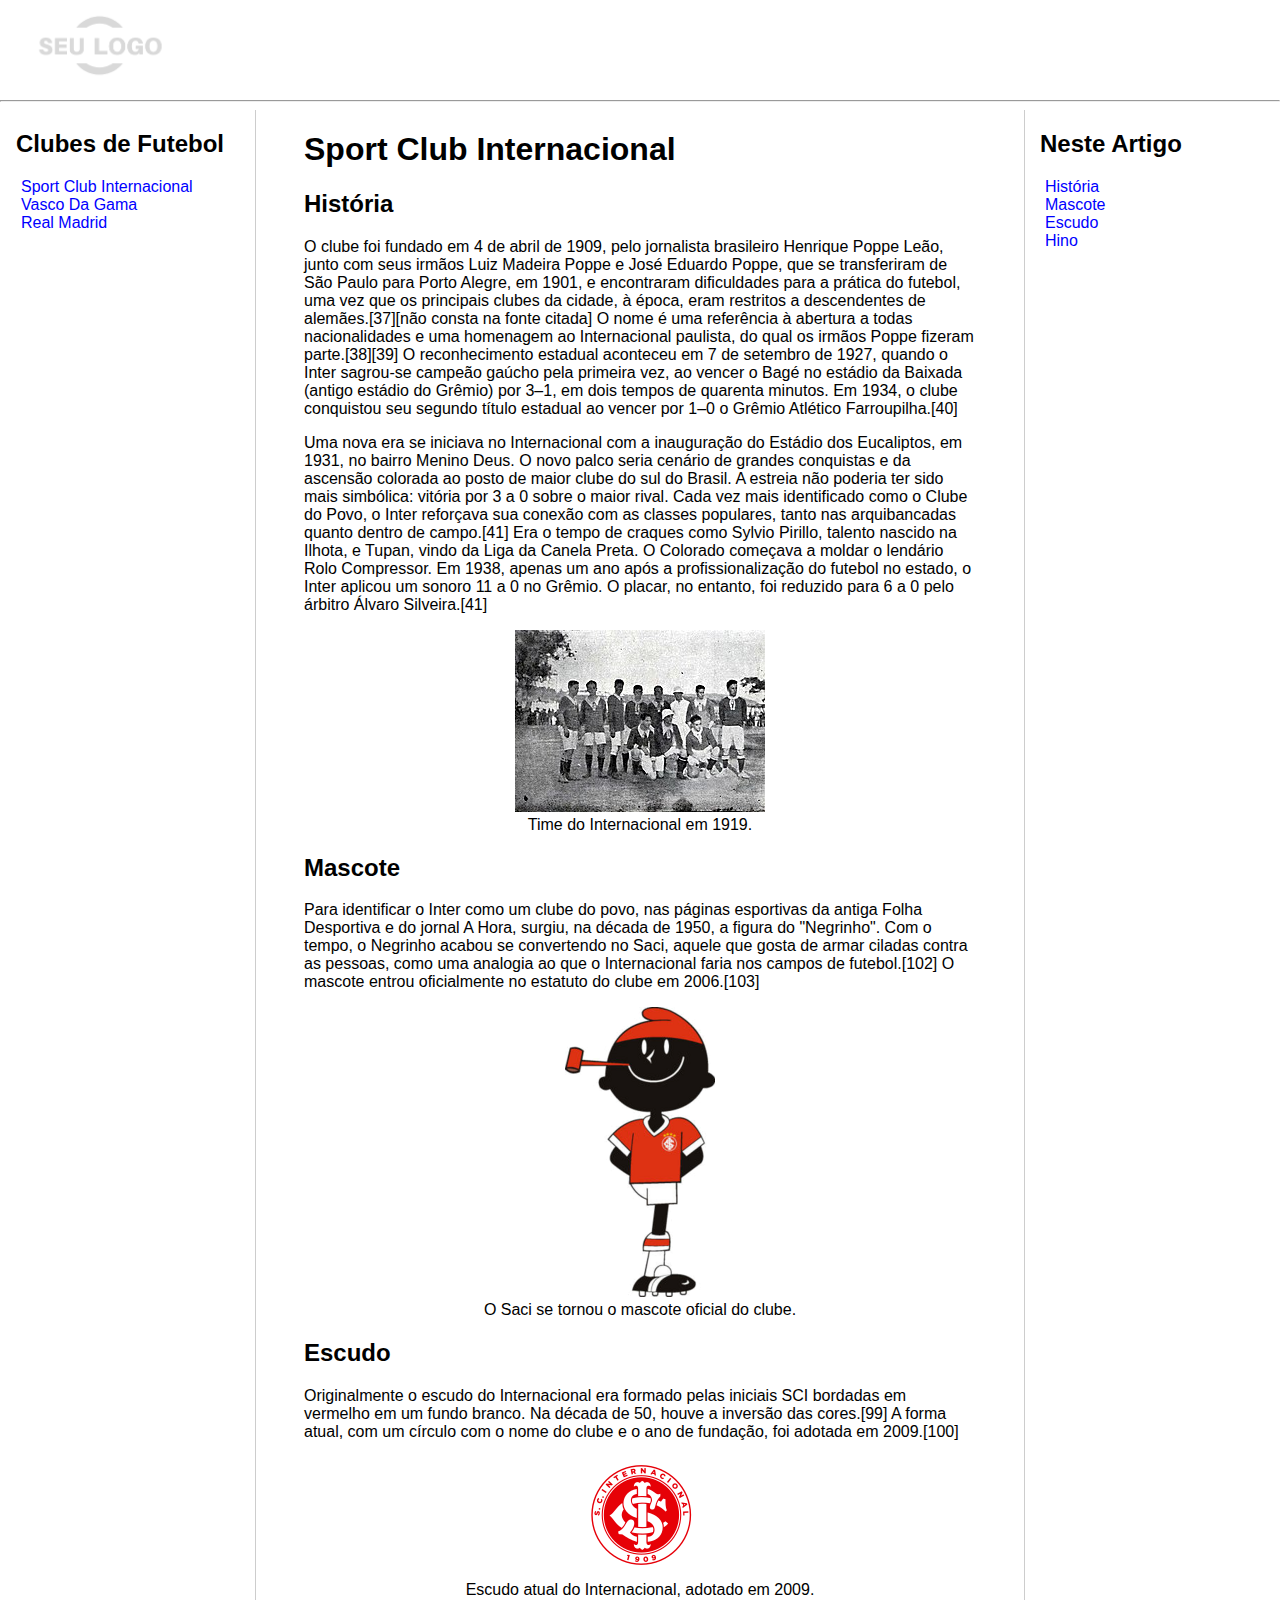
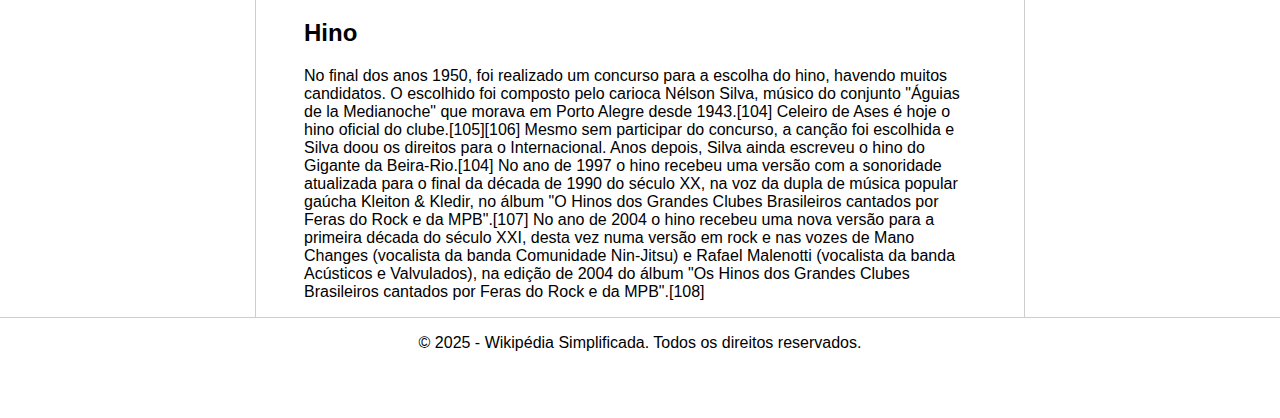
<file: index.html>
<!DOCTYPE html>
<html lang="pt-br">
<head>
    <meta charset="UTF-8">
    <meta http-equiv="X-UA-Compatible" content="IE=edge">
    <meta name="viewport" content="width=device-width, initial-scale=1.0">
    <title>Página Principal - Sport Club Internacional</title>
    <link rel="stylesheet" href="style.css">
</head>
<body>

    <header>   
        <div class="logo">
            <img src="images/logo.png" width="200" alt="Logotipo da Wikipédia Simplificada"/>
        </div>
    </header>

    <hr />

    <main class="content">
        <aside class="sidebar">
            <h2 id="inicio">Clubes de Futebol</h2>
            <nav> 
                <ul>
                    <li><a href="index.html" aria-current="page">Sport Club Internacional</a></li>
                    <li><a href="vg.html">Vasco Da Gama</a></li>
                    <li><a href="rm.html">Real Madrid</a></li>
                </ul>
            </nav>
        </aside>

        <article class="main">
            <h1>Sport Club Internacional</h1>
                <section aria-labelledby="historia">
                    <h2 id="historia">História</h2>
                    <p> 
                        O clube foi fundado em 4 de abril de 1909, pelo jornalista brasileiro Henrique Poppe Leão, junto com seus irmãos Luiz Madeira Poppe e José Eduardo Poppe, que se transferiram de São Paulo para Porto Alegre, em 1901, e encontraram dificuldades para a prática do futebol, uma vez que os principais clubes da cidade, à época, eram restritos a descendentes de alemães.[37][não consta na fonte citada] O nome é uma referência à abertura a todas nacionalidades e uma homenagem ao Internacional paulista, do qual os irmãos Poppe fizeram parte.[38][39]
                        O reconhecimento estadual aconteceu em 7 de setembro de 1927, quando o Inter sagrou-se campeão gaúcho pela primeira vez, ao vencer o Bagé no estádio da Baixada (antigo estádio do Grêmio) por 3–1, em dois tempos de quarenta minutos. Em 1934, o clube conquistou seu segundo título estadual ao vencer por 1–0 o Grêmio Atlético Farroupilha.[40]
                    </p>
                    <p>
                        Uma nova era se iniciava no Internacional com a inauguração do Estádio dos Eucaliptos, em 1931, no bairro Menino Deus. O novo palco seria cenário de grandes conquistas e da ascensão colorada ao posto de maior clube do sul do Brasil. A estreia não poderia ter sido mais simbólica: vitória por 3 a 0 sobre o maior rival. Cada vez mais identificado como o Clube do Povo, o Inter reforçava sua conexão com as classes populares, tanto nas arquibancadas quanto dentro de campo.[41]
                        Era o tempo de craques como Sylvio Pirillo, talento nascido na Ilhota, e Tupan, vindo da Liga da Canela Preta. O Colorado começava a moldar o lendário Rolo Compressor. Em 1938, apenas um ano após a profissionalização do futebol no estado, o Inter aplicou um sonoro 11 a 0 no Grêmio. O placar, no entanto, foi reduzido para 6 a 0 pelo árbitro Álvaro Silveira.[41]
                    </p>
                    <figure>
                        <img src="images/Sport_Club_Internacional_em_1919.jpg" alt="Foto em preto e branco do time do Sport Club Internacional posado no ano de 1919.">
                        <figcaption>Time do Internacional em 1919.</figcaption>
                    </figure>
                </section>
                <section aria-labelledby="mascote">
                    <h2 id="mascote">Mascote</h2>
                    <p>
                        Para identificar o Inter como um clube do povo, nas páginas esportivas da antiga Folha Desportiva e do jornal A Hora, surgiu, na década de 1950, a figura do "Negrinho". Com o tempo, o Negrinho acabou se convertendo no Saci, aquele que gosta de armar ciladas contra as pessoas, como uma analogia ao que o Internacional faria nos campos de futebol.[102] O mascote entrou oficialmente no estatuto do clube em 2006.[103]
                    </p>
                    <figure>
                        <img src="images/MascoteInternacional.png" alt="Desenho do Saci, mascote do Internacional, vestido com uniforme do time e chutando uma bola.">
                        <figcaption>O Saci se tornou o mascote oficial do clube.</figcaption>
                    </figure>
                </section>
                <section aria-labelledby="escudo">
                    <h2 id="escudo">Escudo</h2>
                    <p>
                        Originalmente o escudo do Internacional era formado pelas iniciais SCI bordadas em vermelho em um fundo branco. Na década de 50, houve a inversão das cores.[99] A forma atual, com um círculo com o nome do clube e o ano de fundação, foi adotada em 2009.[100]
                    </p>
                    <figure>
                        <img src="images/Escudo_do_Sport_Club_Internacional.svg.png" alt="Escudo atual do Sport Club Internacional, com as letras SCI entrelaçadas em branco sobre um fundo vermelho.">
                        <figcaption>Escudo atual do Internacional, adotado em 2009.</figcaption>
                    </figure>
                </section>
                <section aria-labelledby="hino">
                    <h2 id="hino">Hino</h2>
                    <p>
                        No final dos anos 1950, foi realizado um concurso para a escolha do hino, havendo muitos candidatos. O escolhido foi composto pelo carioca Nélson Silva, músico do conjunto "Águias de la Medianoche" que morava em Porto Alegre desde 1943.[104] Celeiro de Ases é hoje o hino oficial do clube.[105][106] Mesmo sem participar do concurso, a canção foi escolhida e Silva doou os direitos para o Internacional. Anos depois, Silva ainda escreveu o hino do Gigante da Beira-Rio.[104]
                        No ano de 1997 o hino recebeu uma versão com a sonoridade atualizada para o final da década de 1990 do século XX, na voz da dupla de música popular gaúcha Kleiton & Kledir, no álbum "O Hinos dos Grandes Clubes Brasileiros cantados por Feras do Rock e da MPB".[107]
                        No ano de 2004 o hino recebeu uma nova versão para a primeira década do século XXI, desta vez numa versão em rock e nas vozes de Mano Changes (vocalista da banda Comunidade Nin-Jitsu) e Rafael Malenotti (vocalista da banda Acústicos e Valvulados), na edição de 2004 do álbum "Os Hinos dos Grandes Clubes Brasileiros cantados por Feras do Rock e da MPB".[108]
                    </p>
                </section>
        </article>

        <aside class="anchors">
            <h2>Neste Artigo</h2>
            <nav> 
                <ul>
                    <li><a href="#historia">História</a></li>
                    <li><a href="#mascote">Mascote</a></li>
                    <li><a href="#escudo">Escudo</a></li>
                    <li><a href="#hino">Hino</a></li>
                </ul>
            </nav>
        </aside> 
    </main>

    <footer class="footer">
        <p>&copy; 2025 - Wikipédia Simplificada. Todos os direitos reservados.</p>
    </footer>
</body>
</html>
</file>
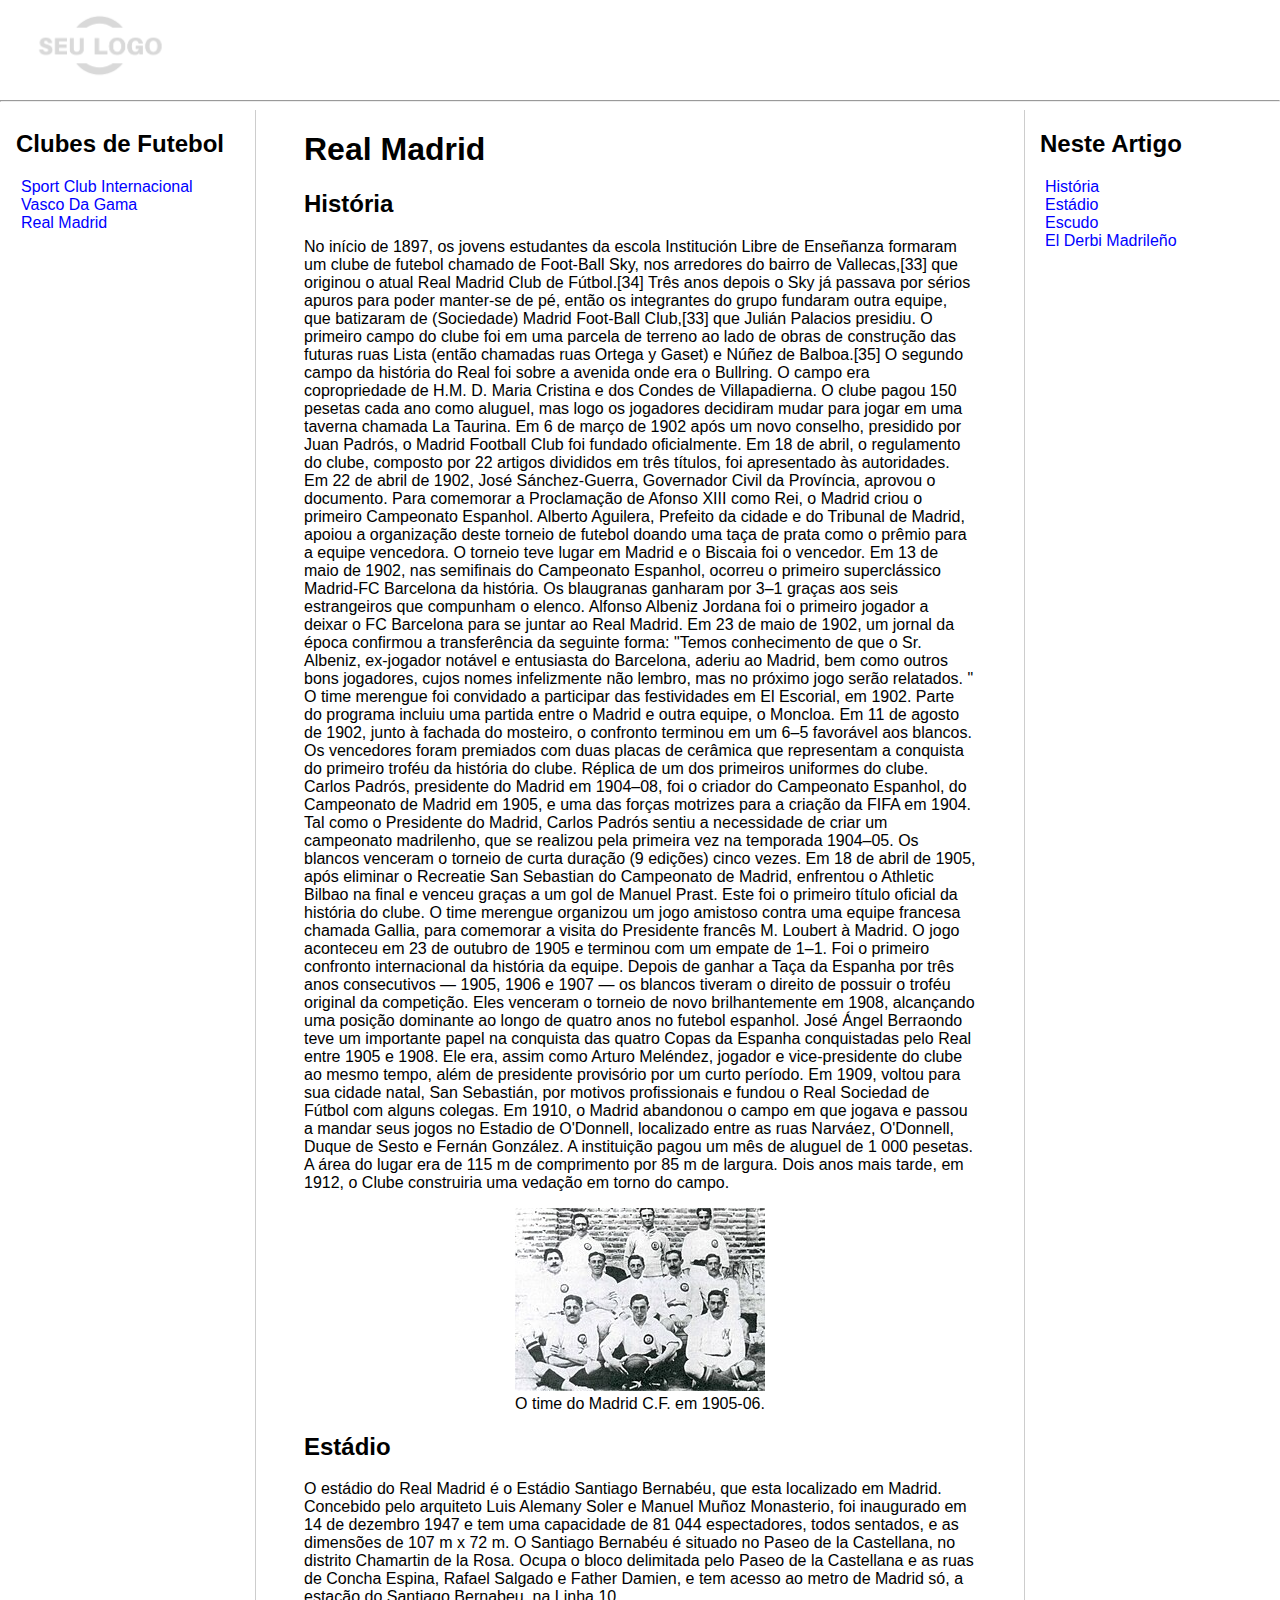
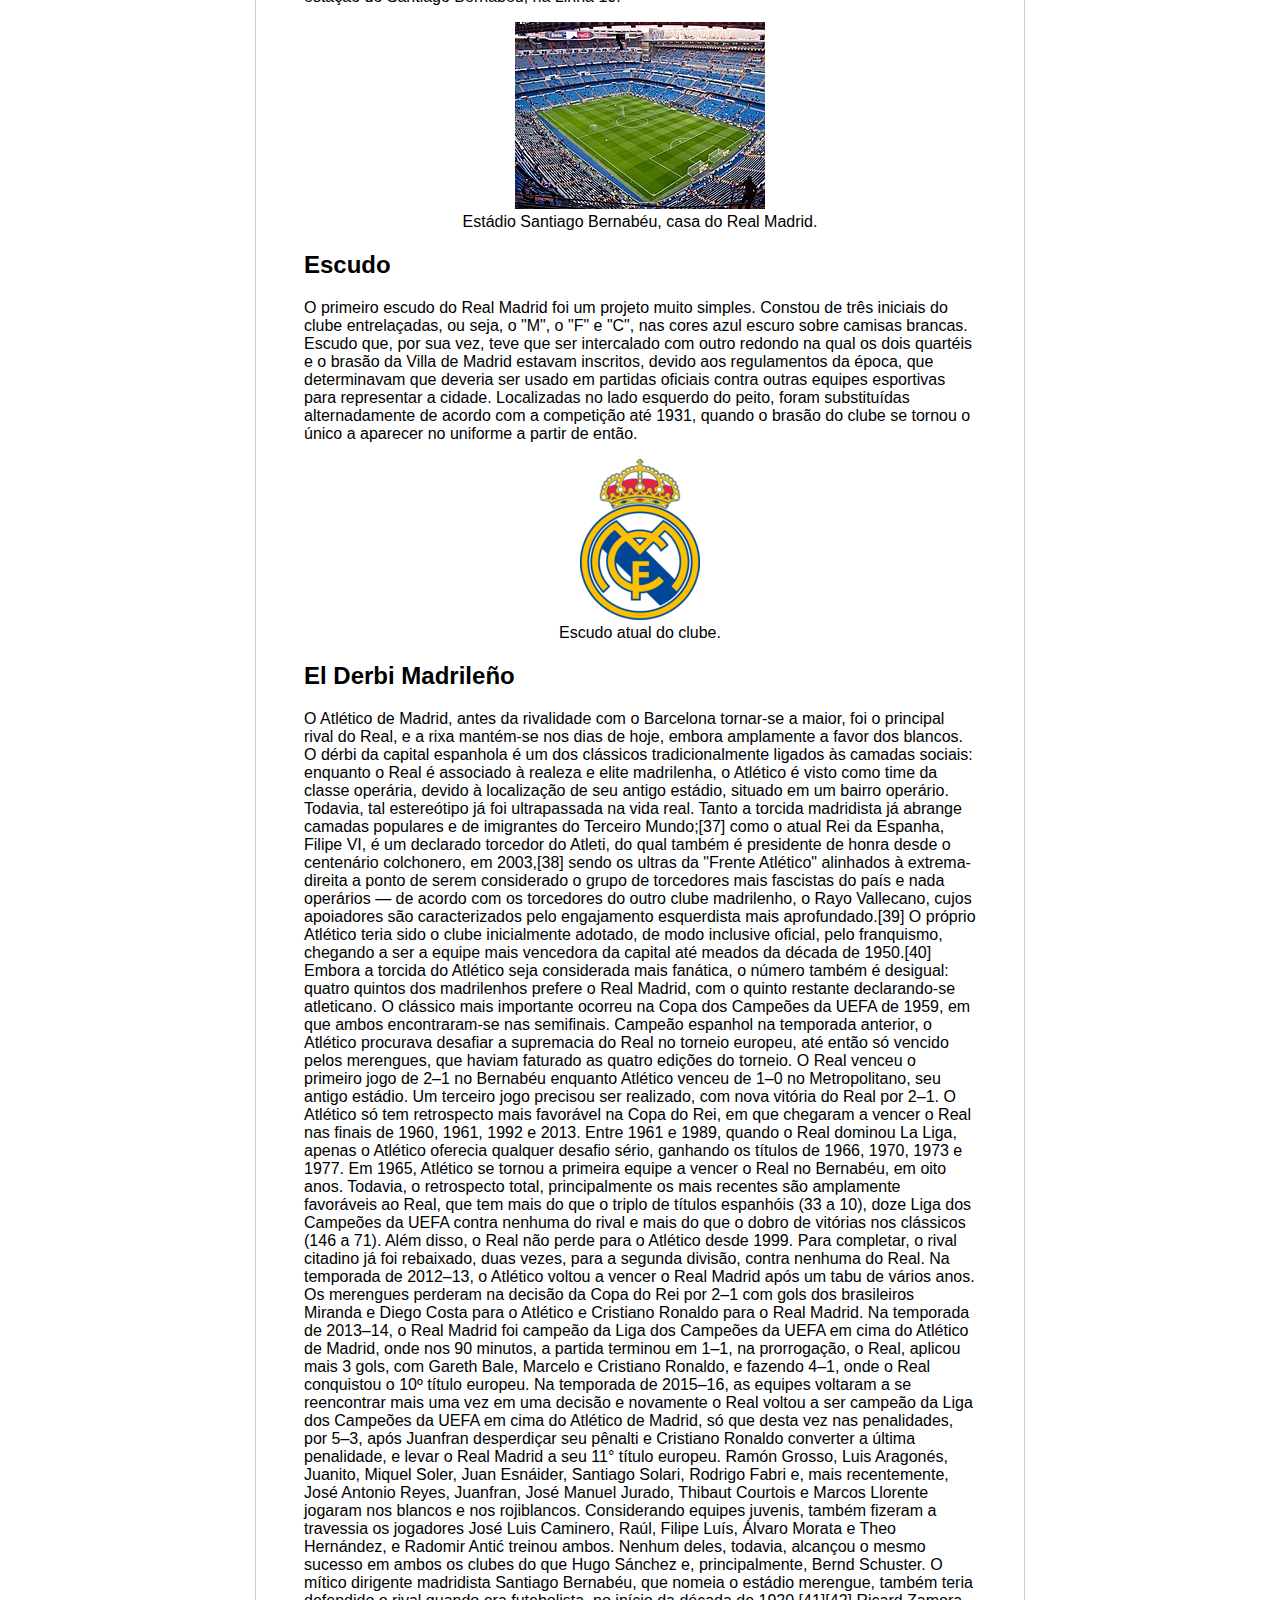
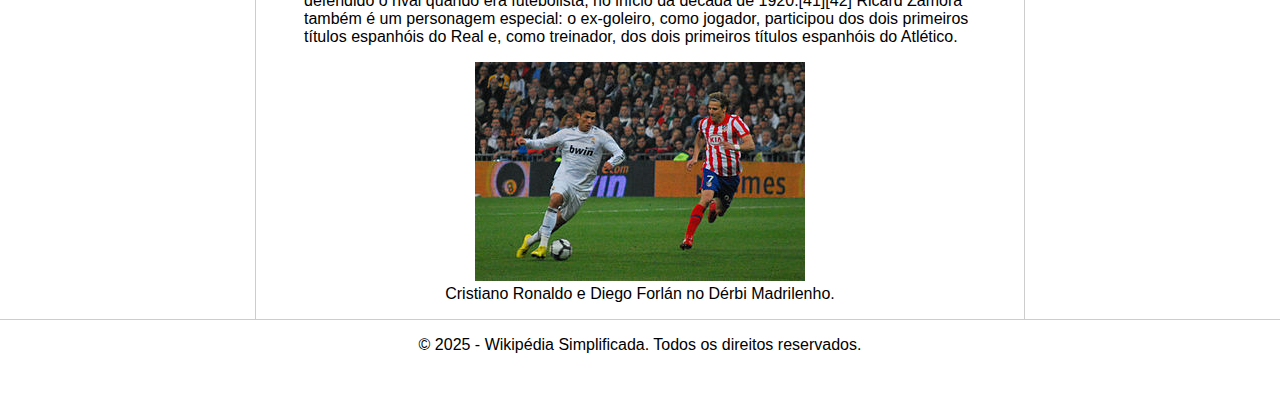
<file: rm.html>
<!DOCTYPE html>
<html lang="pt-br">
<head>
    <meta charset="UTF-8">
    <meta http-equiv="X-UA-Compatible" content="IE=edge">
    <meta name="viewport" content="width=device-width, initial-scale=1.0">
    <title>Real Madrid</title>
    <link rel="stylesheet" href="style.css">
</head>
<body>

    <header>   
        <div class="logo">
            <img src="images/logo.png" width="200" alt="Logotipo da Wikipédia Simplificada"/>
        </div>
    </header>

    <hr />

    <main class="content">
        <aside class="sidebar">
            <h2 id="inicio">Clubes de Futebol</h2>
            <nav>
                <ul>
                    <li><a href="index.html">Sport Club Internacional</a></li>
                    <li><a href="vg.html">Vasco Da Gama</a></li>
                    <li><a href="rm.html" aria-current="page">Real Madrid</a></li>
                </ul>
            </nav>
        </aside>

        <article class="main">
            <h1>Real Madrid</h1>
                <section aria-labelledby="historia">
                    <h2 id="historia">História</h2>
                    <p> 
                        No início de 1897, os jovens estudantes da escola Institución Libre de Enseñanza formaram um clube de futebol chamado de Foot-Ball Sky, nos arredores do bairro de Vallecas,[33] que originou o atual Real Madrid Club de Fútbol.[34] Três anos depois o Sky já passava por sérios apuros para poder manter-se de pé, então os integrantes do grupo fundaram outra equipe, que batizaram de (Sociedade) Madrid Foot-Ball Club,[33] que Julián Palacios presidiu.
                        O primeiro campo do clube foi em uma parcela de terreno ao lado de obras de construção das futuras ruas Lista (então chamadas ruas Ortega y Gaset) e Núñez de Balboa.[35] O segundo campo da história do Real foi sobre a avenida onde era o Bullring. O campo era copropriedade de H.M. D. Maria Cristina e dos Condes de Villapadierna. O clube pagou 150 pesetas cada ano como aluguel, mas logo os jogadores decidiram mudar para jogar em uma taverna chamada La Taurina.
                        Em 6 de março de 1902 após um novo conselho, presidido por Juan Padrós, o Madrid Football Club foi fundado oficialmente. Em 18 de abril, o regulamento do clube, composto por 22 artigos divididos em três títulos, foi apresentado às autoridades. Em 22 de abril de 1902, José Sánchez-Guerra, Governador Civil da Província, aprovou o documento.
                        Para comemorar a Proclamação de Afonso XIII como Rei, o Madrid criou o primeiro Campeonato Espanhol. Alberto Aguilera, Prefeito da cidade e do Tribunal de Madrid, apoiou a organização deste torneio de futebol doando uma taça de prata como o prêmio para a equipe vencedora. O torneio teve lugar em Madrid e o Biscaia foi o vencedor.
                        Em 13 de maio de 1902, nas semifinais do Campeonato Espanhol, ocorreu o primeiro superclássico Madrid-FC Barcelona da história. Os blaugranas ganharam por 3–1 graças aos seis estrangeiros que compunham o elenco.
                        Alfonso Albeniz Jordana foi o primeiro jogador a deixar o FC Barcelona para se juntar ao Real Madrid. Em 23 de maio de 1902, um jornal da época confirmou a transferência da seguinte forma: "Temos conhecimento de que o Sr. Albeniz, ex-jogador notável e entusiasta do Barcelona, aderiu ao Madrid, bem como outros bons jogadores, cujos nomes infelizmente não lembro, mas no próximo jogo serão relatados. " O time merengue foi convidado a participar das festividades em El Escorial, em 1902. Parte do programa incluiu uma partida entre o Madrid e outra equipe, o Moncloa. Em 11 de agosto de 1902, junto à fachada do mosteiro, o confronto terminou em um 6–5 favorável aos blancos. Os vencedores foram premiados com duas placas de cerâmica que representam a conquista do primeiro troféu da história do clube.
                        Réplica de um dos primeiros uniformes do clube.
                        Carlos Padrós, presidente do Madrid em 1904–08, foi o criador do Campeonato Espanhol, do Campeonato de Madrid em 1905, e uma das forças motrizes para a criação da FIFA em 1904.
                        Tal como o Presidente do Madrid, Carlos Padrós sentiu a necessidade de criar um campeonato madrilenho, que se realizou pela primeira vez na temporada 1904–05. Os blancos venceram o torneio de curta duração (9 edições) cinco vezes.
                        Em 18 de abril de 1905, após eliminar o Recreatie San Sebastian do Campeonato de Madrid, enfrentou o Athletic Bilbao na final e venceu graças a um gol de Manuel Prast. Este foi o primeiro título oficial da história do clube.
                        O time merengue organizou um jogo amistoso contra uma equipe francesa chamada Gallia, para comemorar a visita do Presidente francês M. Loubert à Madrid. O jogo aconteceu em 23 de outubro de 1905 e terminou com um empate de 1–1. Foi o primeiro confronto internacional da história da equipe.
                        Depois de ganhar a Taça da Espanha por três anos consecutivos — 1905, 1906 e 1907 — os blancos tiveram o direito de possuir o troféu original da competição. Eles venceram o torneio de novo brilhantemente em 1908, alcançando uma posição dominante ao longo de quatro anos no futebol espanhol.
                        José Ángel Berraondo teve um importante papel na conquista das quatro Copas da Espanha conquistadas pelo Real entre 1905 e 1908. Ele era, assim como Arturo Meléndez, jogador e vice-presidente do clube ao mesmo tempo, além de presidente provisório por um curto período. Em 1909, voltou para sua cidade natal, San Sebastián, por motivos profissionais e fundou o Real Sociedad de Fútbol com alguns colegas.
                        Em 1910, o Madrid abandonou o campo em que jogava e passou a mandar seus jogos no Estadio de O'Donnell, localizado entre as ruas Narváez, O'Donnell, Duque de Sesto e Fernán González. A instituição pagou um mês de aluguel de 1 000 pesetas. A área do lugar era de 115 m de comprimento por 85 m de largura. Dois anos mais tarde, em 1912, o Clube construiria uma vedação em torno do campo.
                    </p>
                    <figure>
                        <img src="images/Madrid_C.F._1905-06.jpg" alt="Foto do time do Madrid C.F. na temporada 1905-06, precursora do Real Madrid.">
                        <figcaption>O time do Madrid C.F. em 1905-06.</figcaption>
                    </figure>
                </section>
                <section aria-labelledby="estadio">
                    <h2 id="estadio">Estádio</h2>
                    <p>
                        O estádio do Real Madrid é o Estádio Santiago Bernabéu, que esta localizado em Madrid. Concebido pelo arquiteto Luis Alemany Soler e Manuel Muñoz Monasterio, foi inaugurado em 14 de dezembro 1947 e tem uma capacidade de 81 044 espectadores, todos sentados, e as dimensões de 107 m x 72 m. O Santiago Bernabéu é situado no Paseo de la Castellana, no distrito Chamartin de la Rosa. Ocupa o bloco delimitada pelo Paseo de la Castellana e as ruas de Concha Espina, Rafael Salgado e Father Damien, e tem acesso ao metro de Madrid só, a estação do Santiago Bernabeu, na Linha 10.
                    </p>
                    <figure>
                        <img src="images/Estadio_Santiago_Bernabéu_-_02.jpg" alt="Visão panorâmica do interior do estádio Santiago Bernabéu, mostrando o gramado e as arquibancadas.">
                        <figcaption>Estádio Santiago Bernabéu, casa do Real Madrid.</figcaption>
                    </figure>
                </section>
                <section aria-labelledby="escudo">
                    <h2 id="escudo">Escudo</h2>
                    <p>
                        O primeiro escudo do Real Madrid foi um projeto muito simples. Constou de três iniciais do clube entrelaçadas, ou seja, o "M", o "F" e "C", nas cores azul escuro sobre camisas brancas. Escudo que, por sua vez, teve que ser intercalado com outro redondo na qual os dois quartéis e o brasão da Villa de Madrid estavam inscritos, devido aos regulamentos da época, que determinavam que deveria ser usado em partidas oficiais contra outras equipes esportivas para representar a cidade. Localizadas no lado esquerdo do peito, foram substituídas alternadamente de acordo com a competição até 1931, quando o brasão do clube se tornou o único a aparecer no uniforme a partir de então.
                    </p>
                    <figure>
                        <img src="images/RealMadridCF.png" alt="Escudo atual do Real Madrid Club de Fútbol.">
                        <figcaption>Escudo atual do clube.</figcaption>
                    </figure>
                </section>
                <section aria-labelledby="derbi">
                    <h2 id="derbi">El Derbi Madrileño</h2>
                    <p>
                       O Atlético de Madrid, antes da rivalidade com o Barcelona tornar-se a maior, foi o principal rival do Real, e a rixa mantém-se nos dias de hoje, embora amplamente a favor dos blancos. O dérbi da capital espanhola é um dos clássicos tradicionalmente ligados às camadas sociais: enquanto o Real é associado à realeza e elite madrilenha, o Atlético é visto como time da classe operária, devido à localização de seu antigo estádio, situado em um bairro operário. Todavia, tal estereótipo já foi ultrapassada na vida real. Tanto a torcida madridista já abrange camadas populares e de imigrantes do Terceiro Mundo;[37] como o atual Rei da Espanha, Filipe VI, é um declarado torcedor do Atleti, do qual também é presidente de honra desde o centenário colchonero, em 2003,[38] sendo os ultras da "Frente Atlético" alinhados à extrema-direita a ponto de serem considerado o grupo de torcedores mais fascistas do país e nada operários — de acordo com os torcedores do outro clube madrilenho, o Rayo Vallecano, cujos apoiadores são caracterizados pelo engajamento esquerdista mais aprofundado.[39] O próprio Atlético teria sido o clube inicialmente adotado, de modo inclusive oficial, pelo franquismo, chegando a ser a equipe mais vencedora da capital até meados da década de 1950.[40]
                        Embora a torcida do Atlético seja considerada mais fanática, o número também é desigual: quatro quintos dos madrilenhos prefere o Real Madrid, com o quinto restante declarando-se atleticano. O clássico mais importante ocorreu na Copa dos Campeões da UEFA de 1959, em que ambos encontraram-se nas semifinais. Campeão espanhol na temporada anterior, o Atlético procurava desafiar a supremacia do Real no torneio europeu, até então só vencido pelos merengues, que haviam faturado as quatro edições do torneio. O Real venceu o primeiro jogo de 2–1 no Bernabéu enquanto Atlético venceu de 1–0 no Metropolitano, seu antigo estádio. Um terceiro jogo precisou ser realizado, com nova vitória do Real por 2–1.
                        O Atlético só tem retrospecto mais favorável na Copa do Rei, em que chegaram a vencer o Real nas finais de 1960, 1961, 1992 e 2013. Entre 1961 e 1989, quando o Real dominou La Liga, apenas o Atlético oferecia qualquer desafio sério, ganhando os títulos de 1966, 1970, 1973 e 1977. Em 1965, Atlético se tornou a primeira equipe a vencer o Real no Bernabéu, em oito anos. Todavia, o retrospecto total, principalmente os mais recentes são amplamente favoráveis ao Real, que tem mais do que o triplo de títulos espanhóis (33 a 10), doze Liga dos Campeões da UEFA contra nenhuma do rival e mais do que o dobro de vitórias nos clássicos (146 a 71). Além disso, o Real não perde para o Atlético desde 1999. Para completar, o rival citadino já foi rebaixado, duas vezes, para a segunda divisão, contra nenhuma do Real.
                        Na temporada de 2012–13, o Atlético voltou a vencer o Real Madrid após um tabu de vários anos. Os merengues perderam na decisão da Copa do Rei por 2–1 com gols dos brasileiros Miranda e Diego Costa para o Atlético e Cristiano Ronaldo para o Real Madrid.
                        Na temporada de 2013–14, o Real Madrid foi campeão da Liga dos Campeões da UEFA em cima do Atlético de Madrid, onde nos 90 minutos, a partida terminou em 1–1, na prorrogação, o Real, aplicou mais 3 gols, com Gareth Bale, Marcelo e Cristiano Ronaldo, e fazendo 4–1, onde o Real conquistou o 10º título europeu.
                        Na temporada de 2015–16, as equipes voltaram a se reencontrar mais uma vez em uma decisão e novamente o Real voltou a ser campeão da Liga dos Campeões da UEFA em cima do Atlético de Madrid, só que desta vez nas penalidades, por 5–3, após Juanfran desperdiçar seu pênalti e Cristiano Ronaldo converter a última penalidade, e levar o Real Madrid a seu 11° título europeu.
                        Ramón Grosso, Luis Aragonés, Juanito, Miquel Soler, Juan Esnáider, Santiago Solari, Rodrigo Fabri e, mais recentemente, José Antonio Reyes, Juanfran, José Manuel Jurado, Thibaut Courtois e Marcos Llorente jogaram nos blancos e nos rojiblancos. Considerando equipes juvenis, também fizeram a travessia os jogadores José Luis Caminero, Raúl, Filipe Luís, Álvaro Morata e Theo Hernández, e Radomir Antić treinou ambos. Nenhum deles, todavia, alcançou o mesmo sucesso em ambos os clubes do que Hugo Sánchez e, principalmente, Bernd Schuster. O mítico dirigente madridista Santiago Bernabéu, que nomeia o estádio merengue, também teria defendido o rival quando era futebolista, no início da década de 1920.[41][42] Ricard Zamora também é um personagem especial: o ex-goleiro, como jogador, participou dos dois primeiros títulos espanhóis do Real e, como treinador, dos dois primeiros títulos espanhóis do Atlético.
                    </p>
                    <figure>
                        <img src="images/330px-Cristiano_Ronaldo_y_Diego_Forlán.jpg" alt="Cristiano Ronaldo pelo Real Madrid e Diego Forlán pelo Atlético de Madrid disputando a bola durante o Dérbi Madrilenho.">
                        <figcaption>Cristiano Ronaldo e Diego Forlán no Dérbi Madrilenho.</figcaption>
                    </figure>
                </section>
        </article>

        <aside class="anchors">
            <h2>Neste Artigo</h2>
            <nav>
                <ul>
                    <li><a href="#historia">História</a></li>
                    <li><a href="#estadio">Estádio</a></li>
                    <li><a href="#escudo">Escudo</a></li>
                    <li><a href="#derbi">El Derbi Madrileño</a></li>
                </ul>
            </nav>
        </aside>
    </main>

    <footer class="footer">
        <p>&copy; 2025 - Wikipédia Simplificada. Todos os direitos reservados.</p>
    </footer>
</body>
</html>
</file>
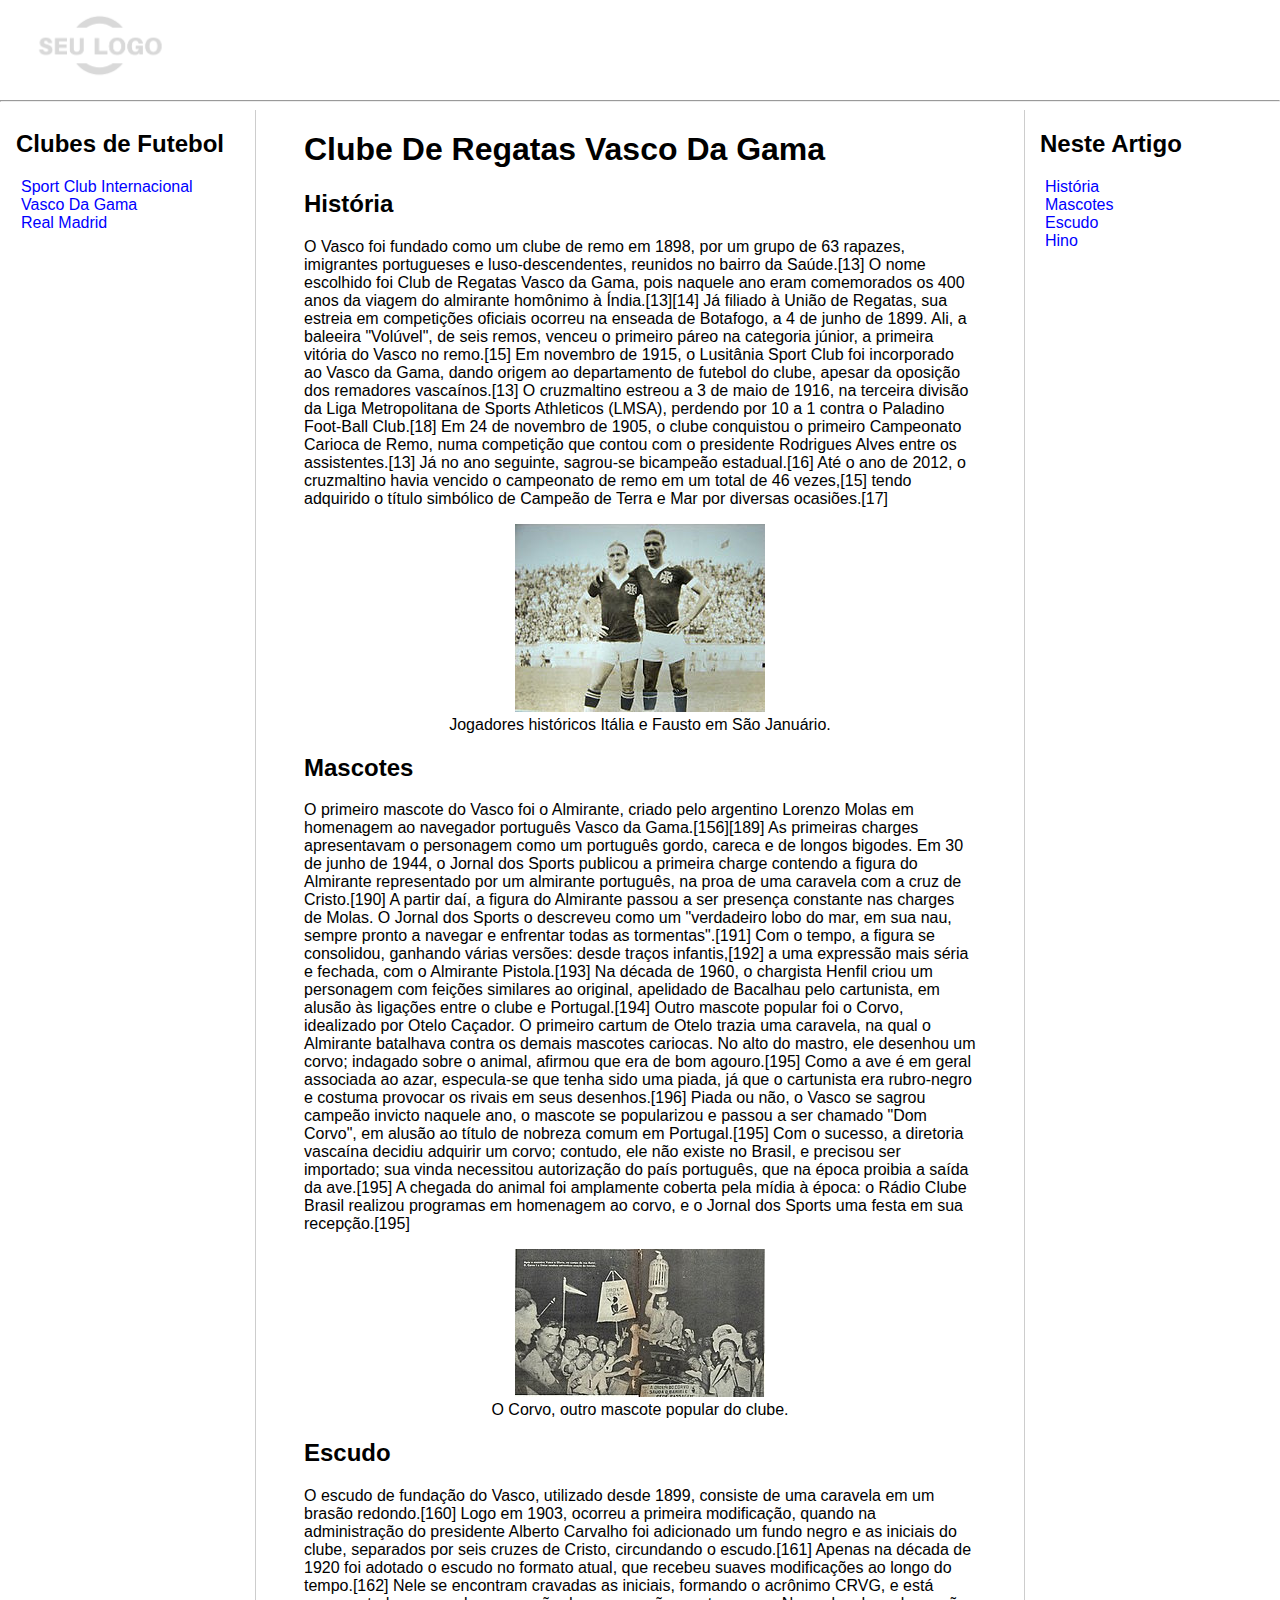
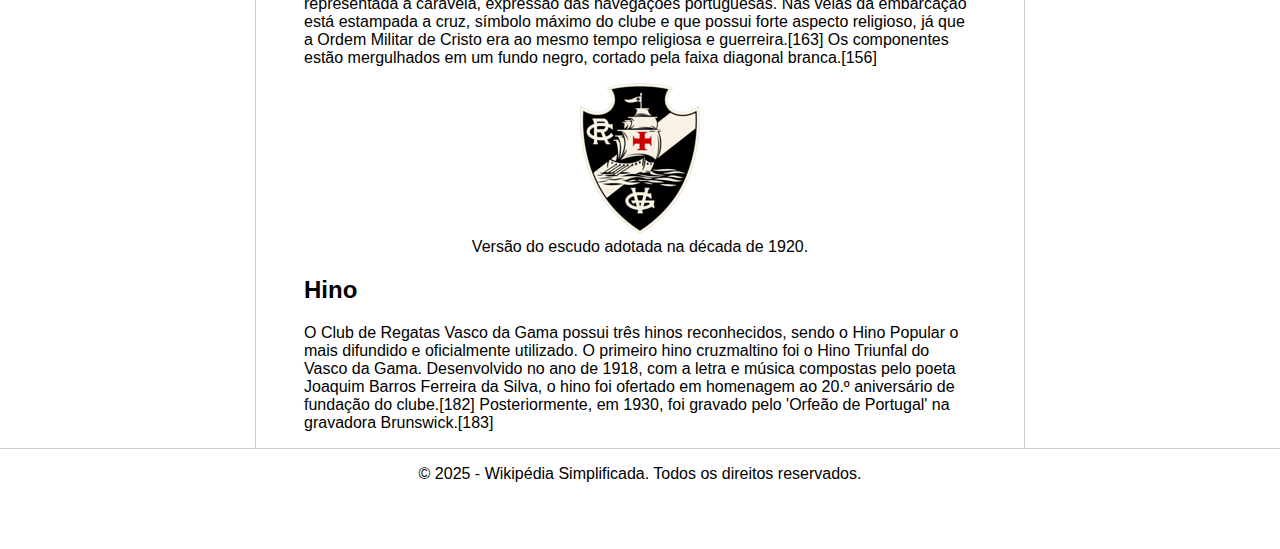
<file: vg.html>
<!DOCTYPE html>
<html lang="pt-br">
<head>
    <meta charset="UTF-8">
    <meta http-equiv="X-UA-Compatible" content="IE=edge">
    <meta name="viewport" content="width=device-width, initial-scale=1.0">
    <title>Vasco Da Gama</title>
    <link rel="stylesheet" href="style.css">
</head>
<body>

    <header>   
        <div class="logo">
            <img src="images/logo.png" width="200" alt="Logotipo da Wikipédia Simplificada"/>
        </div>
    </header>

    <hr />

    <main class="content">
        <aside class="sidebar">
            <h2 id="inicio">Clubes de Futebol</h2>
            <nav>
                <ul>
                    <li><a href="index.html">Sport Club Internacional</a></li>
                    <li><a href="vg.html" aria-current="page">Vasco Da Gama</a></li>
                    <li><a href="rm.html">Real Madrid</a></li>
                </ul>
            </nav>
        </aside>

        <article class="main">
            <h1>Clube De Regatas Vasco Da Gama</h1>
                <section aria-labelledby="historia">
                    <h2 id="historia">História</h2>
                    <p> 
                        O Vasco foi fundado como um clube de remo em 1898, por um grupo de 63 rapazes, imigrantes portugueses e luso-descendentes, reunidos no bairro da Saúde.[13] O nome escolhido foi Club de Regatas Vasco da Gama, pois naquele ano eram comemorados os 400 anos da viagem do almirante homônimo à Índia.[13][14] Já filiado à União de Regatas, sua estreia em competições oficiais ocorreu na enseada de Botafogo, a 4 de junho de 1899. Ali, a baleeira "Volúvel", de seis remos, venceu o primeiro páreo na categoria júnior, a primeira vitória do Vasco no remo.[15]
                        Em novembro de 1915, o Lusitânia Sport Club foi incorporado ao Vasco da Gama, dando origem ao departamento de futebol do clube, apesar da oposição dos remadores vascaínos.[13] O cruzmaltino estreou a 3 de maio de 1916, na terceira divisão da Liga Metropolitana de Sports Athleticos (LMSA), perdendo por 10 a 1 contra o Paladino Foot-Ball Club.[18]
                        Em 24 de novembro de 1905, o clube conquistou o primeiro Campeonato Carioca de Remo, numa competição que contou com o presidente Rodrigues Alves entre os assistentes.[13] Já no ano seguinte, sagrou-se bicampeão estadual.[16] Até o ano de 2012, o cruzmaltino havia vencido o campeonato de remo em um total de 46 vezes,[15] tendo adquirido o título simbólico de Campeão de Terra e Mar por diversas ocasiões.[17]
                    </p>
                    <figure>
                        <img src="images/Itália_e_Fausto_pelo_Vasco_em_São_Januário.jpg" alt="Jogadores Itália e Fausto em campo pelo Vasco no estádio de São Januário, foto antiga.">
                        <figcaption>Jogadores históricos Itália e Fausto em São Januário.</figcaption>
                    </figure>
                </section>
                <section aria-labelledby="mascotes">
                    <h2 id="mascotes">Mascotes</h2>
                    <p>
                       O primeiro mascote do Vasco foi o Almirante, criado pelo argentino Lorenzo Molas em homenagem ao navegador português Vasco da Gama.[156][189] As primeiras charges apresentavam o personagem como um português gordo, careca e de longos bigodes. Em 30 de junho de 1944, o Jornal dos Sports publicou a primeira charge contendo a figura do Almirante representado por um almirante português, na proa de uma caravela com a cruz de Cristo.[190]
                       A partir daí, a figura do Almirante passou a ser presença constante nas charges de Molas. O Jornal dos Sports o descreveu como um "verdadeiro lobo do mar, em sua nau, sempre pronto a navegar e enfrentar todas as tormentas".[191] Com o tempo, a figura se consolidou, ganhando várias versões: desde traços infantis,[192] a uma expressão mais séria e fechada, com o Almirante Pistola.[193] Na década de 1960, o chargista Henfil criou um personagem com feições similares ao original, apelidado de Bacalhau pelo cartunista, em alusão às ligações entre o clube e Portugal.[194]
                       Outro mascote popular foi o Corvo, idealizado por Otelo Caçador. O primeiro cartum de Otelo trazia uma caravela, na qual o Almirante batalhava contra os demais mascotes cariocas. No alto do mastro, ele desenhou um corvo; indagado sobre o animal, afirmou que era de bom agouro.[195] Como a ave é em geral associada ao azar, especula-se que tenha sido uma piada, já que o cartunista era rubro-negro e costuma provocar os rivais em seus desenhos.[196] Piada ou não, o Vasco se sagrou campeão invicto naquele ano, o mascote se popularizou e passou a ser chamado "Dom Corvo", em alusão ao título de nobreza comum em Portugal.[195] Com o sucesso, a diretoria vascaína decidiu adquirir um corvo; contudo, ele não existe no Brasil, e precisou ser importado; sua vinda necessitou autorização do país português, que na época proibia a saída da ave.[195] A chegada do animal foi amplamente coberta pela mídia à época: o Rádio Clube Brasil realizou programas em homenagem ao corvo, e o Jornal dos Sports uma festa em sua recepção.[195]
                    </p>
                    <figure>
                        <img src="images/Ordem_do_Corvo.jpg" alt="Desenho antigo da Ordem do Corvo, um dos símbolos associados ao Vasco.">
                        <figcaption>O Corvo, outro mascote popular do clube.</figcaption>
                    </figure>
                </section>
                <section aria-labelledby="escudo">
                    <h2 id="escudo">Escudo</h2>
                    <p>
                        O escudo de fundação do Vasco, utilizado desde 1899, consiste de uma caravela em um brasão redondo.[160] Logo em 1903, ocorreu a primeira modificação, quando na administração do presidente Alberto Carvalho foi adicionado um fundo negro e as iniciais do clube, separados por seis cruzes de Cristo, circundando o escudo.[161]
                        Apenas na década de 1920 foi adotado o escudo no formato atual, que recebeu suaves modificações ao longo do tempo.[162] Nele se encontram cravadas as iniciais, formando o acrônimo CRVG, e está representada a caravela, expressão das navegações portuguesas. Nas velas da embarcação está estampada a cruz, símbolo máximo do clube e que possui forte aspecto religioso, já que a Ordem Militar de Cristo era ao mesmo tempo religiosa e guerreira.[163] Os componentes estão mergulhados em um fundo negro, cortado pela faixa diagonal branca.[156]
                    </p>
                    <figure>
                        <img src="images/Escudo_Vasco_1920.png" alt="Escudo do Vasco da Gama utilizado a partir de 1920.">
                        <figcaption>Versão do escudo adotada na década de 1920.</figcaption>
                    </figure>
                </section>
                <section aria-labelledby="hino">
                    <h2 id="hino">Hino</h2>
                    <p>
                      O Club de Regatas Vasco da Gama possui três hinos reconhecidos, sendo o Hino Popular o mais difundido e oficialmente utilizado. O primeiro hino cruzmaltino foi o Hino Triunfal do Vasco da Gama. Desenvolvido no ano de 1918, com a letra e música compostas pelo poeta Joaquim Barros Ferreira da Silva, o hino foi ofertado em homenagem ao 20.º aniversário de fundação do clube.[182] Posteriormente, em 1930, foi gravado pelo 'Orfeão de Portugal' na gravadora Brunswick.[183]  
                    </p>
                </section>
        </article>

        <aside class="anchors">
            <h2>Neste Artigo</h2>
            <nav>
                <ul>
                    <li><a href="#historia">História</a></li>
                    <li><a href="#mascotes">Mascotes</a></li>
                    <li><a href="#escudo">Escudo</a></li>
                    <li><a href="#hino">Hino</a></li>
                </ul>
            </nav>
        </aside>
    </main>

    <footer class="footer">
        <p>&copy; 2025 - Wikipédia Simplificada. Todos os direitos reservados.</p>
    </footer>
</body>
</html>
</file>
<file: style.css>
body, html {
    margin: 0;
    padding: 0;
    font-family: 'Segoe UI', Tahoma, Geneva, Verdana, sans-serif;
}
ul { list-style: none; padding-left: 5px; }
a { color:blue; text-decoration: none;}
.bar {
    background-color: #f9f9fb;
    padding:15px;
    border-top: solid 1px #cdcdcd;
    border-bottom: solid 1px #cdcdcd;
}
.content {
    max-width: 1440px;
    margin: auto;
    grid-gap: 3rem;
    display: grid;
    gap: 3rem;
    grid-template-areas: "sidebar main anchors";
    grid-template-columns: minmax(0,15rem) minmax(0,2.5fr) minmax(0,15rem);
    padding-left: 1rem;
    padding-right: 1rem;
}
.footer {
    min-height: 100px;
    border-top: solid 1px #cdcdcd;
}
.anchors {
    border-left: solid 1px #cdcdcd;
    padding-left: 15px;
}
.sidebar {
    border-right: solid 1px #cdcdcd;
}
figure {
    text-align: center;
}
footer{
    text-align: center;
}
</file>
